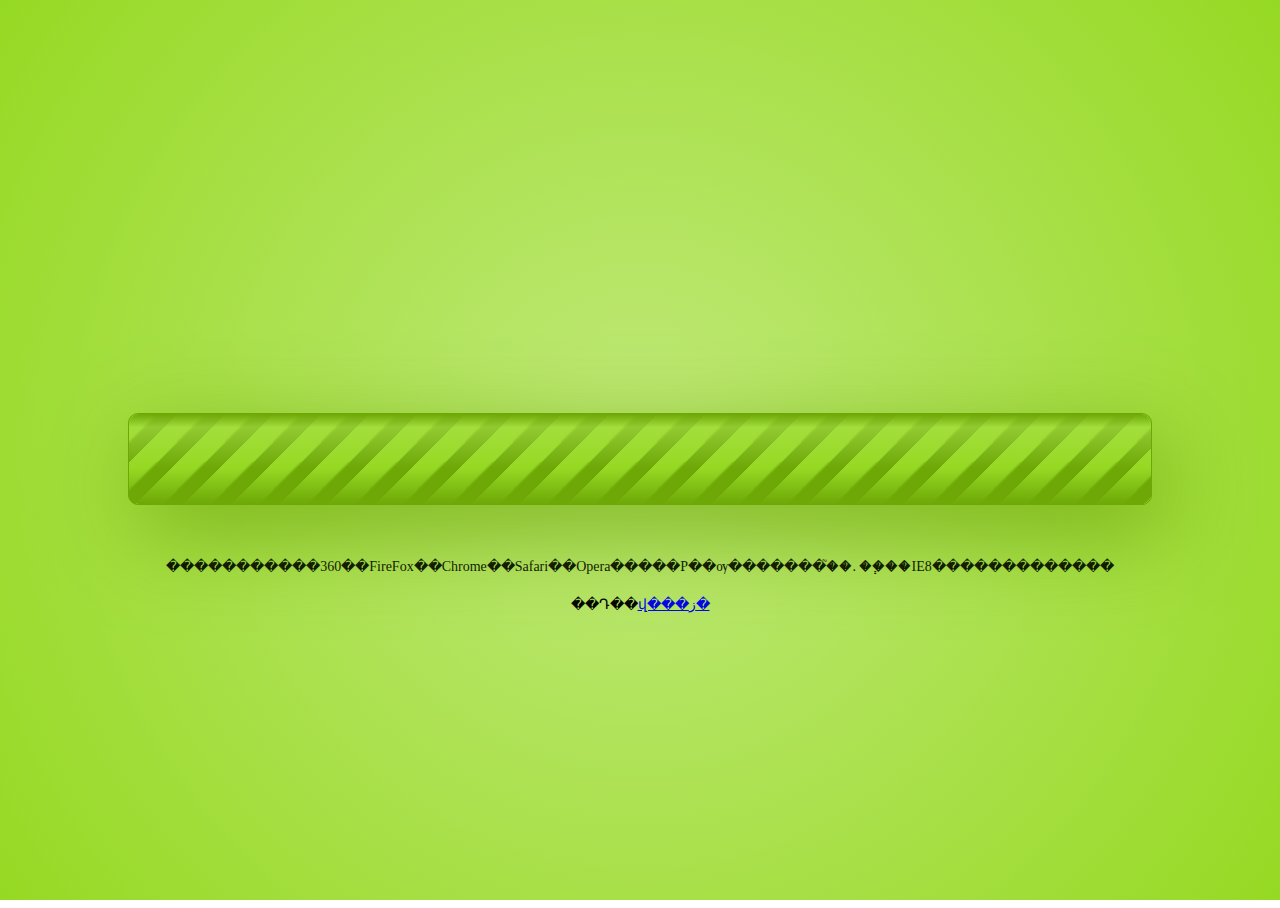
<file: jiaoben3237绿色条纹进度条/jiaoben3237/index.html>
<!DOCTYPE html>
<html class=''>
<head>
    <title>��ɫ����css3���������� - վ���ز�</title>
    <style class="cp-pen-styles">
        .warning {
  position: relative;
  background-color: #6DA807;
  border: 1px solid #6DA807;
  border-radius: 10px;
  box-shadow: 1vw 3vh 10vh rgba(109, 168, 7, 0.8);
  background-size: 3em 3em;
  background-image: linear-gradient(-45deg, transparent 0em, transparent 0.8em, #96D923 0.9em, #96D923 2.1em, transparent 2.1em, transparent 2.9em, #96D923 3.1em);
  -webkit-animation: warning-animation 750ms infinite linear;
  -moz-animation: warning-animation 750ms infinite linear;
  animation: warning-animation 750ms infinite linear;
}
@-webkit-keyframes warning-animation {
  0% {
    background-position: 0 0;
  }
  100% {
    background-position: 3em 0;
  }
}
@-moz-keyframes warning-animation {
  0% {
    background-position: 0 0;
  }
  100% {
    background-position: 3em 0;
  }
}
@keyframes warning-animation {
  0% {
    background-position: 0 0;
  }
  100% {
    background-position: 3em 0;
  }
}
.warning:before {
  content: '';
  position: absolute;
  top: 0;
  left: 0;
  right: 0;
  bottom: 0;
  height: 100%;
  border-radius: 10px;
  background-image: linear-gradient(to bottom, #6DA807, rgba(171, 226, 77, 0.6) 15%, transparent 60%, #6DA807);
}

body, html {
  position: absolute;
  top: 0;
  left: 0;
  bottom: 0;
  right: 0;
  height: 100%;
}

body {
  background-repeat: no-repeat;
  background-position: center;
  background-image: radial-gradient(circle, #c0e979, #96d923);
}

.container {
  width: 80vw;
  margin: 45vh auto 0;
}
.container .warning {
  height: 10vh;
}
</style>
</head>
<body>
    <div class="container">
        <div class="warning">
        </div>
    </div>

<div style="text-align:center;margin:50px 0; font:normal 14px/24px 'MicroSoft YaHei';">
<p>�����������360��FireFox��Chrome��Safari��Opera�����Ρ��ѹ�������֮��. ��֧��IE8�������������</p>
<p>��Դ��<a href="http://sc.chinaz.com/" target="_blank">վ���ز�</a></p>
</div>
</body>
</html>
</file>
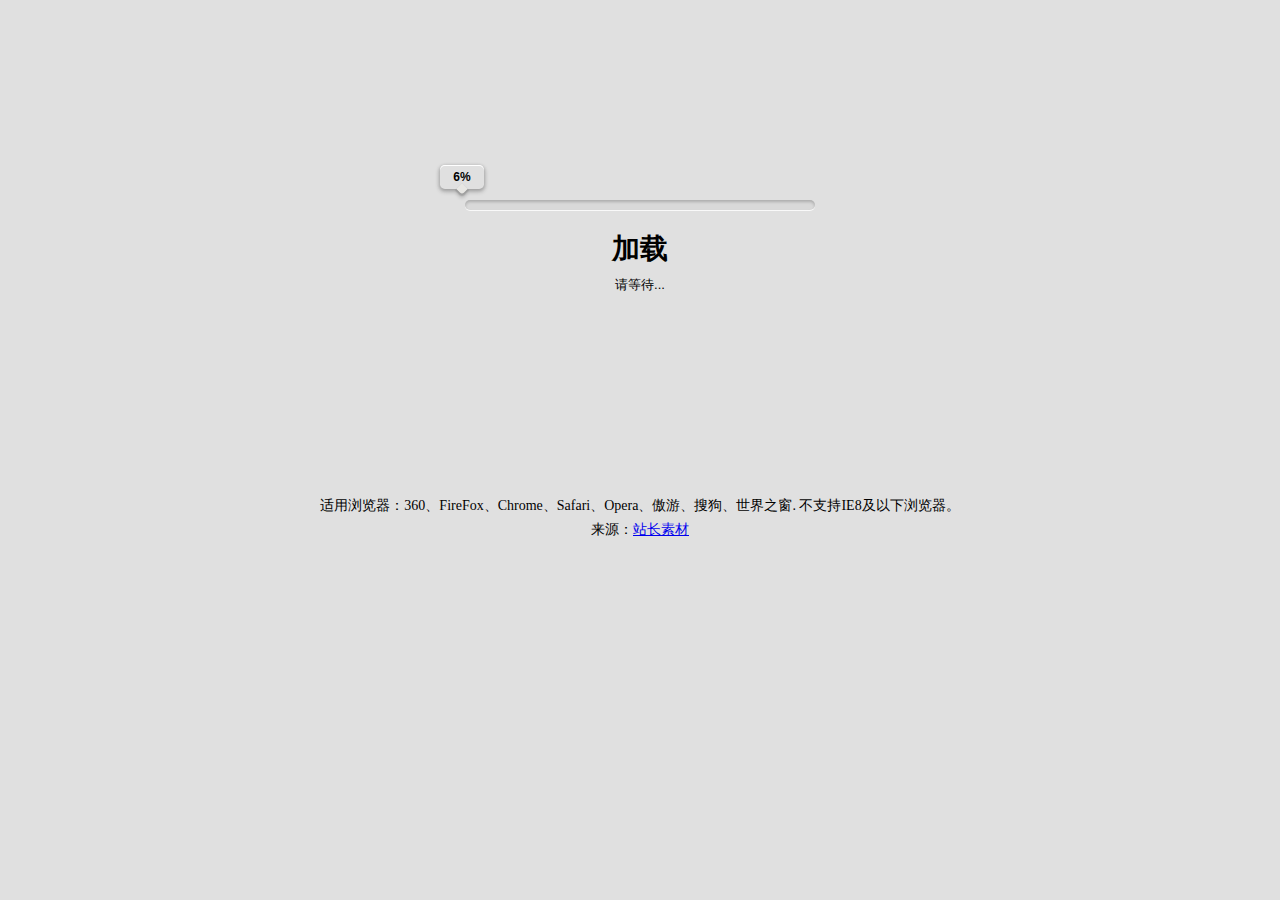
<file: jiaoben4708带上标进度条/jiaoben4708/index.html>
﻿<!DOCTYPE html PUBLIC "-//W3C//DTD XHTML 1.0 Transitional//EN" "http://www.w3.org/TR/xhtml1/DTD/xhtml1-transitional.dtd">
<html xmlns="http://www.w3.org/1999/xhtml">
<head>
<meta http-equiv="Content-Type" content="text/html; charset=utf-8" />
<title>jquery css3进度条加载特效 - 站长素材</title>

<script type="text/javascript" src="js/jquery.min.js"></script>

<link rel="stylesheet" type="text/css" href="css.css" />

</head>

<body>

<div class="wrapper">
	<div class="load-bar">   
		<div class="load-bar-inner" data-loading="0"> <span id="counter"></span> </div> 
	</div>  
	<h1>加载</h1>  
	<p>请等待... </p>
</div>

<script type="text/javascript">
$(function(){

  var interval = setInterval(increment,100);
  var current = 0;

  function increment(){
    current++;
    $('#counter').html(current+'%'); 
    if(current == 100) { current = 0; }
  }

  $('.load-bar').mouseover(function(){
            clearInterval(interval);
  }).mouseout(function(){
      interval = setInterval(increment,100);
         });

});
</script>

<div style="text-align:center;margin:50px 0; font:normal 14px/24px 'MicroSoft YaHei';">
<p>适用浏览器：360、FireFox、Chrome、Safari、Opera、傲游、搜狗、世界之窗. 不支持IE8及以下浏览器。</p>
<p>来源：<a href="http://sc.chinaz.com/" target="_blank">站长素材</a></p>
</div>
</body>
</html>
</file>
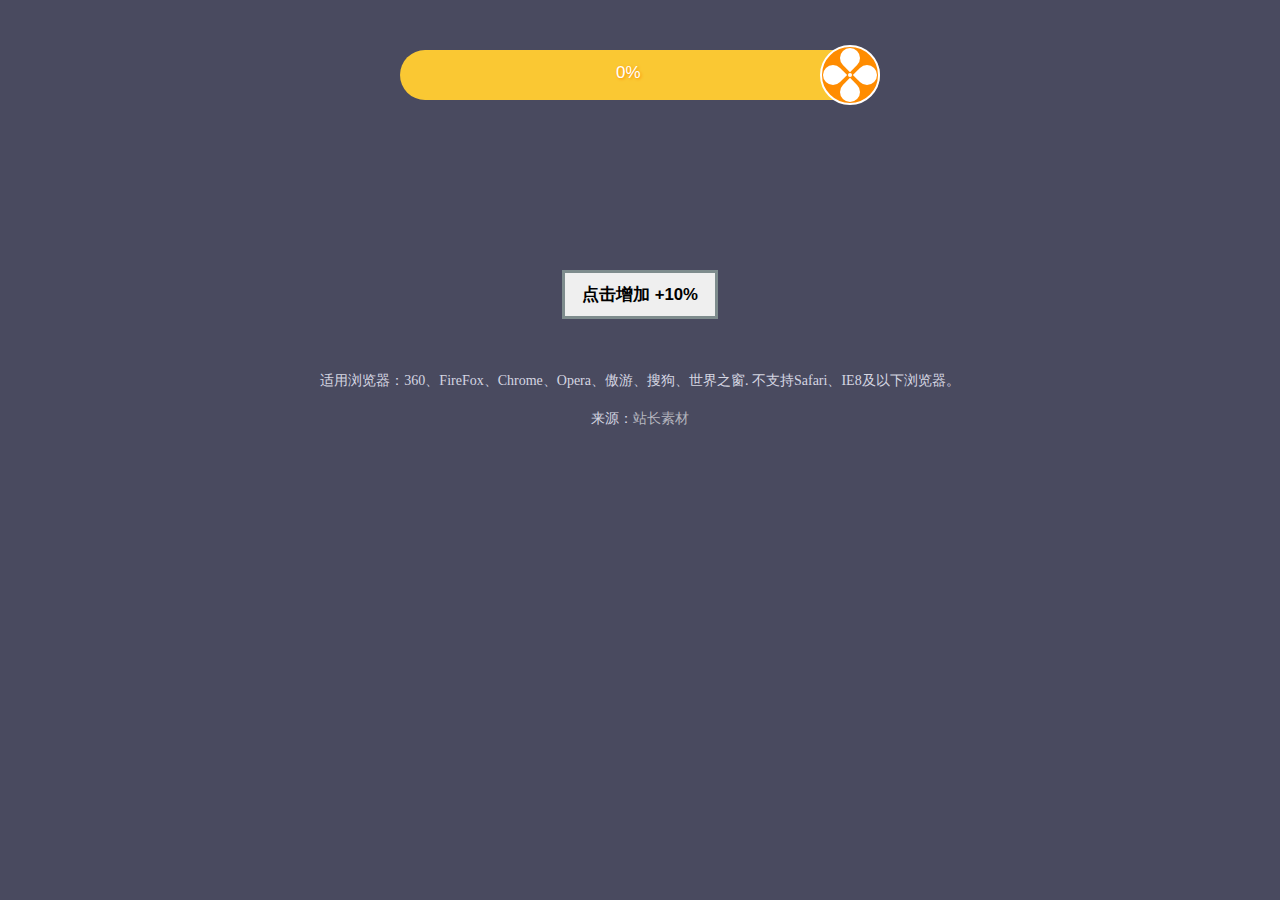
<file: jiaoben4980风车动画进度条/jiaoben4980/index.html>
<!DOCTYPE html>
<html lang="zh">
<head>
<meta charset="UTF-8">
<meta http-equiv="X-UA-Compatible" content="IE=edge,chrome=1"> 
<meta name="viewport" content="width=device-width, initial-scale=1.0">
<title>吹风机样式Loading进度条 - 站长素材</title>
<link rel="stylesheet" type="text/css" href="css/normalize.css" />
<link rel="stylesheet" type="text/css" href="css/zzsc-demo.css">
<link rel="stylesheet" href="css/style.css">
</head>
<body>
<div id="loadingContainer">
	<div class="loadingbar">
		<div class="marker_container">
			<div class="marker"></div>
			<div class="marker"></div>
			<div class="marker"></div>
			<div class="marker"></div>
		</div>
		<div class="filler_wrapper">
			<div class="filler">
				<span class="value">0%</span>
			</div>
		</div>
	</div>
</div>
<button id="plus_ten" >点击增加 +10% </button>

<script src="js/jquery-1.11.0.min.js" type="text/javascript"></script>
<script type="text/javascript" src="js/blower-loading.js"></script>
<script type="text/javascript">
	var blower = null;
	$(document).ready(function () {
		blower = new LoadingBlower("#loadingContainer");
		$("#plus_ten").on("click", function () {
			blower.addProgress(10);
			console.log('btn clicked');
		});
	});
</script>

<div style="text-align:center;margin:50px 0; font:normal 14px/24px 'MicroSoft YaHei';">
<p>适用浏览器：360、FireFox、Chrome、Opera、傲游、搜狗、世界之窗. 不支持Safari、IE8及以下浏览器。</p>
<p>来源：<a href="http://sc.chinaz.com/" target="_blank">站长素材</a></p>
</div>
</body>
</html>
</file>
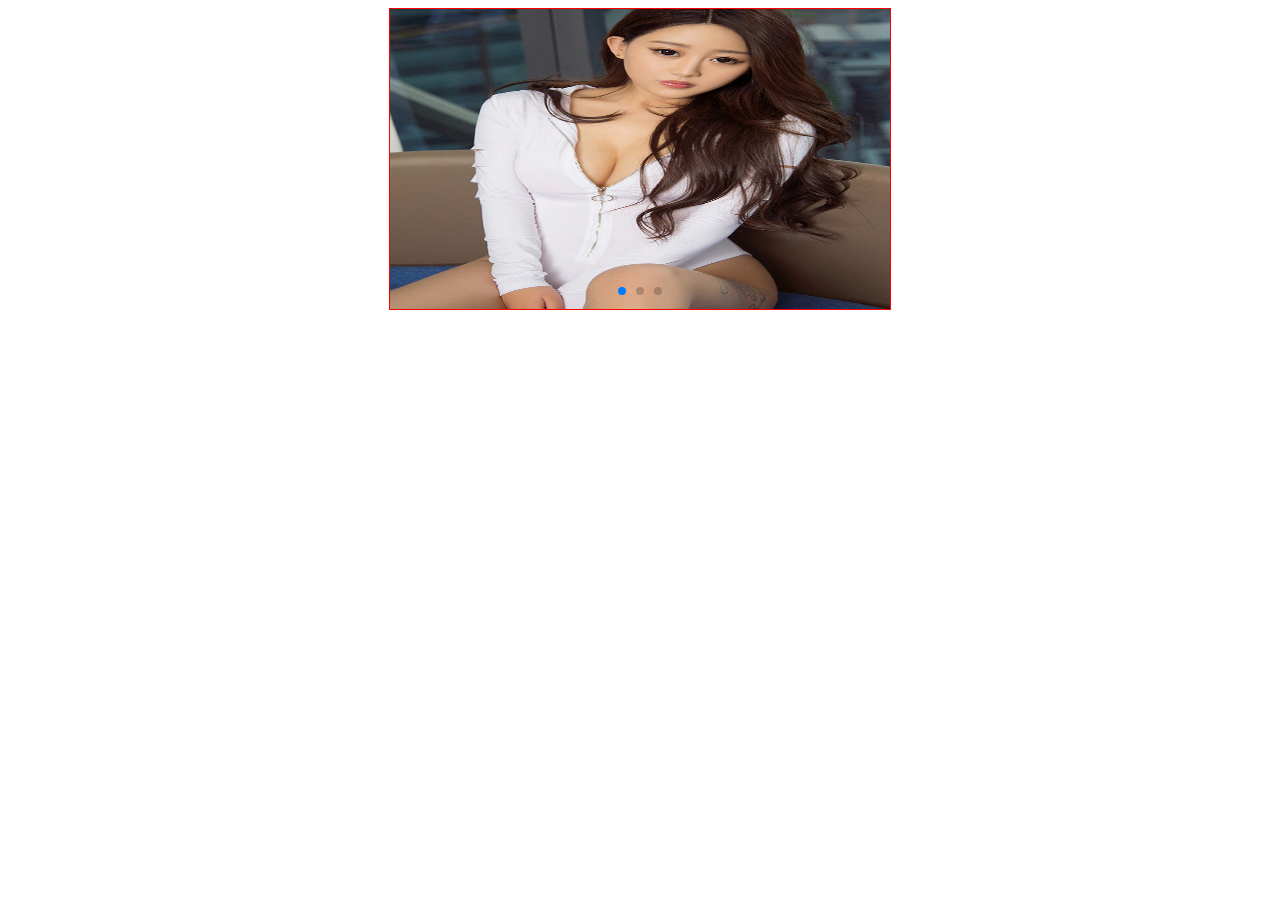
<file: 简单swiper轮播/简单轮播swipe.html>
<!DOCTYPE html>
<html lang="en">
<head>
    <meta charset="UTF-8">
    <meta name="viewport" content="width=device-width, initial-scale=1.0">
    <meta http-equiv="X-UA-Compatible" content="ie=edge">
    <title>Document</title>
    <link rel="stylesheet" href="css/swiper.min.css">
    <style>
        .slideImg{
            width:500px;
            height:300px;
            
            float:left;
        }
        .slideImg img{
            width:100%;
            height:100%;
        }
        .slide-content{
            width:500%;
            height:300px;
            overflow: hidden;
        }
        .slide{
            width:500px;
            height:300px;
            border:1px solid red;
        }
    </style>
</head>
<body>
      
		<!--遮罩层-->	
		<div class="slide swiper-container">
               
                <div class="slide-content swiper-wrapper">
                    
                        <div class="slideImg fl swiper-slide">
                            <img src="img/t01fba4c0b99478dd87.jpg" />
                        </div>
                        <div class="slideImg fl swiper-slide">
                            <img src="img/t01eed71b16615b3f51.jpg"/>
                        </div>
                        <div class="slideImg fl swiper-slide">
                            <img src="img/t01fba4c0b99478dd87.jpg"/>
                        </div>
                    
                </div>
                <div class="swiper-pagination">
                        
                </div>
               
            </div>   
 
</body>
<script src="js/swiper.min.js"></script>
<script>
    	var mySwiper = new Swiper(".swiper-container",{
				//是否循环滚动
				loop:true,
				//自动滚动时间
				autoplay: 2000,
				//指定分页组件,选择器
				pagination : ".swiper-pagination",
				//点击分页,是否切换图片
				paginationClickable: true
			})
</script>
</html>
</file>
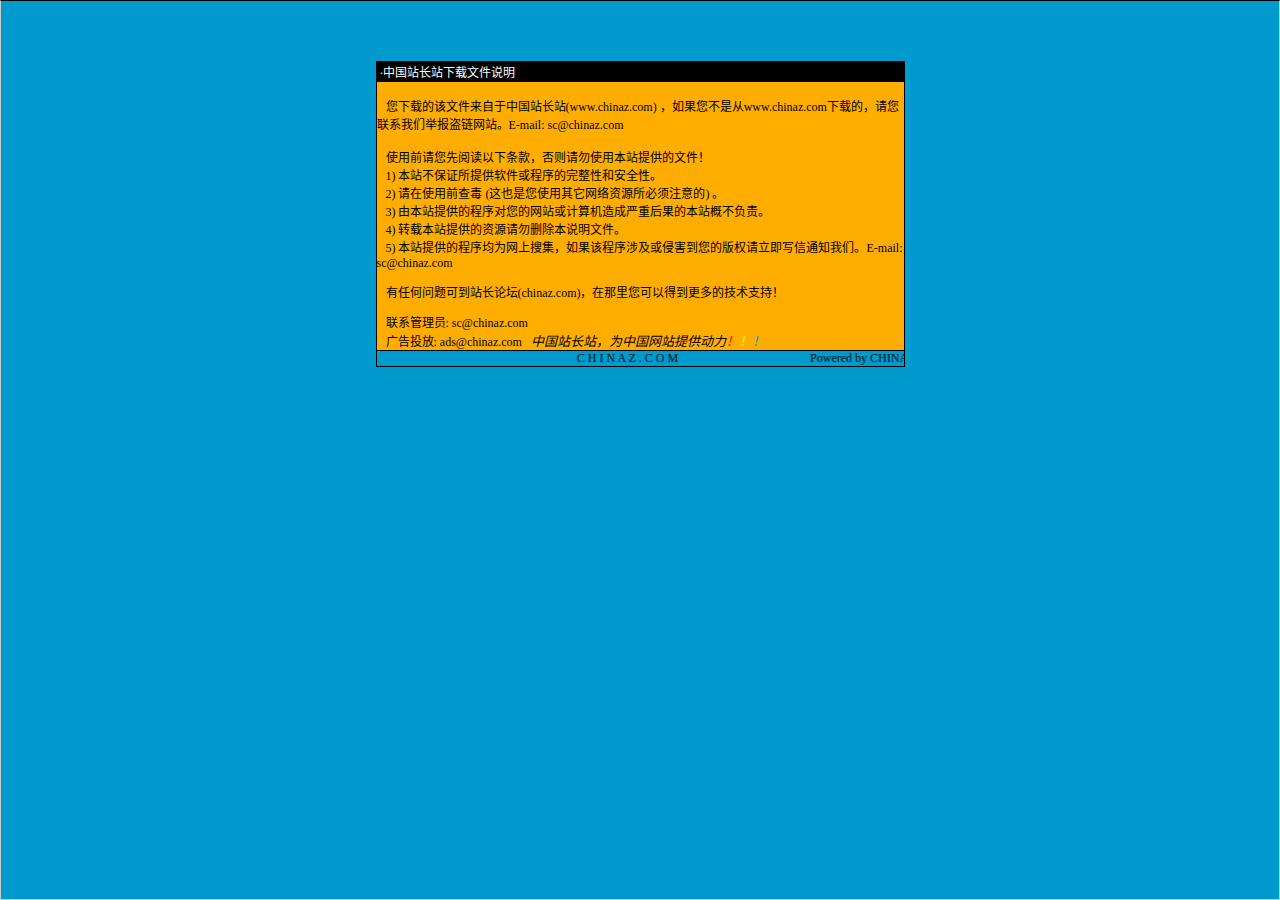
<file: jiaoben2562旋转导航/jiaoben2562/说明.htm>
<html>

<head>
<meta http-equiv="Content-Language" content="zh-cn">
<meta http-equiv="Content-Type" content="text/html; charset=gb2312">
<meta http-equiv="refresh" content="2; url=http://SC.CHINAZ.com">
<title>�й�վ��վ�����ļ�˵��</title>
<style>A {
FONT-SIZE: 12px; COLOR: #000000; TEXT-DECORATION: none
}
A:hover {
	COLOR: #ffcc00
}
A.blue {
	COLOR: darkblue
}
body, p, td {
	FONT-SIZE: 12px
}</style>
</head>

<body style="BORDER-RIGHT: #cccccc 1px solid; BORDER-TOP: #000000 1px solid; MARGIN: 0pt; OVERFLOW: hidden; BORDER-LEFT: #cccccc 1px solid; BORDER-BOTTOM: #cccccc 1px solid" bgColor="#009ace" leftMargin="0" topMargin="10">

<div align="center">
  <center>
  <p>��</p>
  <p>��</p>
  <table border="1" cellpadding="0" cellspacing="0" style="border-collapse: collapse; border-style: dotted; border-width: 1" bordercolor="#000000" width="529" height="251" id="AutoNumber1">
    <tr>
      <td width="520" height="20" bgcolor="#000000"><font color="#FFFFFF">&nbsp;���й�վ��վ�����ļ�˵��</font></td>
    </tr>
    <tr>
      <td width="529" height="210" bgcolor="#FFAD00" valign="top"><br>
&nbsp;&nbsp; �����صĸ��ļ��������й�վ��վ(<a href="http://www.chinaz.com">www.chinaz.com</a>) ����������Ǵ�<a href="http://www.chinaz.com">www.chinaz.com</a>���صģ�������ϵ���Ǿٱ�������վ��E-mail: sc&#064;chinaz.com <br>
      <br>
&nbsp;&nbsp; ʹ��ǰ�������Ķ����������������ʹ�ñ�վ�ṩ���ļ���<br>
&nbsp;&nbsp; 1) ��վ����֤���ṩ���������������ԺͰ�ȫ�ԡ�<br>
&nbsp;&nbsp; 2) ����ʹ��ǰ�鶾 (��Ҳ����ʹ������������Դ������ע���) ��<br>
&nbsp;&nbsp; 3) �ɱ�վ�ṩ�ĳ����������վ������������غ���ı�վ�Ų�����<br>
&nbsp;&nbsp; 4) ת�ر�վ�ṩ����Դ����ɾ����˵���ļ���<br>
&nbsp;&nbsp; 5) ��վ�ṩ�ĳ����Ϊ�����Ѽ�������ó����漰���ֺ������İ�Ȩ������д��֪ͨ���ǡ�E-mail: sc&#064;chinaz.com

<p>&nbsp;&nbsp; <a href="http://bbs.chinaz.com/">���κ�����ɵ�վ����̳(chinaz.com)�������������Եõ�����ļ���֧�֣�</a></p>
      <p>&nbsp;&nbsp; ��ϵ����Ա: <a href="mailto:sc&#064;chinaz.com">sc&#064;chinaz.com</a><br>
&nbsp;&nbsp; ���Ͷ��: <a href="mailto:ads&#064;chinaz.com">ads&#064;chinaz.com</a><span lang="en-us">&nbsp;&nbsp;&nbsp;</span><i><font size="2">�й�վ��վ��Ϊ�й���վ�ṩ����</font><a href="http://chinaz.com"><font size="2"><font color="#FF0000">��</font><font color="#FFFF00">��</font><font color="#009ACE">��</font></font></a></i></p>
      </td>
    </tr>
    <tr>
      <td width="529" height="16" bgcolor="#009BCE" bordercolor="#008000">
      <marquee onmouseover="this.stop()" onmouseout="this.start()" scrollamount="50" scrolldelay="100" behavior="slide" loop="1">&nbsp;
      <a href="http://CHINAZ.com">C H I N A Z . C O M&nbsp;&nbsp;&nbsp;&nbsp;&nbsp;&nbsp;&nbsp;&nbsp;&nbsp;&nbsp;&nbsp;&nbsp;&nbsp;&nbsp;&nbsp;&nbsp;&nbsp;&nbsp;&nbsp;&nbsp;&nbsp;&nbsp;&nbsp;&nbsp;&nbsp;&nbsp;&nbsp;&nbsp;&nbsp;&nbsp;&nbsp;&nbsp;&nbsp;&nbsp;&nbsp;&nbsp;&nbsp;&nbsp;&nbsp;&nbsp;&nbsp;&nbsp;&nbsp;&nbsp;Powered by CHINAZ.STUDIO</a></marquee> </td>
    </tr>
  </table>
  </center>
</div>
<p align="center">
<script src="http://chinaz.com/downad.asp"></script>
</p>

</body>

</html>
</file>
<file: jiaoben4708带上标进度条/jiaoben4708/css.css>
* {
        box-sizing: border-box;
}
html {
        height: 100%;
}
body { background-color: #E0E0E0; font-family: "HelveticaNeue-Light", "Helvetica Neue Light", "Helvetica Neue", Helvetica, Arial, "Lucida Grande", sans-serif; text-align: center; }
h1, p {
        padding:0; margin:0;
}
.wrapper {
        width: 350px;
        margin: 200px auto;
}
.wrapper p a {color:#757575; text-decoration:none;}
.wrapper .load-bar { width: 100%; height: 10px; border-radius: 30px; background-color: #D9D9D9; position: relative; box-shadow: 0 1px 0 rgba(255, 255, 255, 0.8),  inset 0 2px 3px rgba(0, 0, 0, 0.2); }
.wrapper .load-bar:hover .load-bar-inner, .wrapper .load-bar:hover #counter {
        animation-play-state: paused;
        -moz-animation-play-state: paused;
        -o-animation-play-state: paused;
        -webkit-animation-play-state: paused;
}
.wrapper .load-bar-inner { height: 99%; width: 0%; border-radius: inherit; position: relative; background-color: #0096F5; animation: loader 10s linear infinite; -moz-animation: loader 10s linear infinite; -webkit-animation: loader 10s linear infinite; -o-animation: loader 10s linear infinite; }
.wrapper #counter {
        position: absolute;

        padding: 5px 10px;
        border-radius: 0.4em;
        box-shadow: inset 0 1px 0 rgba(255, 255, 255, 1),  0 2px 4px 1px rgba(0, 0, 0, 0.2),  0 1px 3px 1px rgba(0, 0, 0, 0.1);
        left: -25px;
        top: -35px;
        font-size: 12px;
        font-weight: bold;
        width: 44px;
        animation: counter 10s linear infinite;
        -moz-animation: counter 10s linear infinite;
        -webkit-animation: counter 10s linear infinite;
        -o-animation: counter 10s linear infinite;
}
.wrapper #counter:after { content: ""; position: absolute; width: 8px; height: 8px; background-color: #E7E6E3; transform: rotate(45deg); -moz-transform: rotate(45deg); -webkit-transform: rotate(45deg); -o-transform: rotate(45deg); left: 50%; margin-left: -4px; bottom: -4px; box-shadow: 3px 3px 4px rgba(0, 0, 0, 0.2),  1px 1px 1px 1px rgba(0, 0, 0, 0.1); border-radius: 0 0 3px 0; }
.wrapper h1 {
        font-size: 28px;
        padding: 20px 0 8px 0;
}
.wrapper p {
        font-size: 13px;
}
 @keyframes loader {
 from {
width: 0%;
}
to {
        width: 100%;
}
}
 @-moz-keyframes loader {
 from {
width: 0%;
}
to {
        width: 100%;
}
}
 @-webkit-keyframes loader {
 from {
width: 0%;
}
to {
        width: 100%;
}
}
 @-o-keyframes loader {
 from {
width: 0%;
}
to {
        width: 100%;
}
}

 @keyframes counter {
 from {
left: -25px;
}
to {
        left: 323px;
}
}
 @-moz-keyframes counter {
 from {
left: -25px;
}
to {
        left: 323px;
}
}
 @-webkit-keyframes counter {
 from {
left: -25px;
}
to {
        left: 323px;
}
}
 @-o-keyframes counter {
 from {
left: -25px;
}
to {
        left: 323px;
}
}
@keyframes loader {
 from {
width: 0%;
}
to {
        width: 100%;
}
}
.load-bar-inner {
        height: 99%;
        width: 0%;
        border-radius: inherit;
        position: relative;
        background: #c2d7ac;

        animation: loader 10s linear infinite;
}
</file>
<file: jiaoben4980风车动画进度条/jiaoben4980/css/style.css>
#loadingContainer {
  box-sizing: border-box;
  width: 500px;
  height: 200px;
  display: block;
  margin: 20px auto;
  /*border: solid 2px #D5D6E2;*/
}
#loadingContainer * {
  box-sizing: border-box;
}
#loadingContainer .loadingbar {
  position: relative;
  width: calc(100% - 20px);
  height: 50px;
  background-color: #fac833;
  border-radius: 999999px;
  margin: 50px 10px;
  padding: 4px 37px 4px 4px;
}
#loadingContainer .loadingbar .filler_wrapper {
  border-radius: 999999px;
  width: 100%;
  height: 100%;
  overflow: hidden;
}
#loadingContainer .loadingbar .filler_wrapper .filler {
  transition: ease-out width 0.9s;
  -webkit-transition: ease-out width 0.9s;
  background-color: darkorange;
  text-align: center;
  width: 0;
  height: 100%;
}
#loadingContainer .loadingbar .filler_wrapper .filler .value {
  color: white;
  text-shadow: 1px 1px 3px darkorange;
  font-size: 17px;
  position: absolute;
  top: 25%;
  left: 45%;
}
#loadingContainer .loadingbar .leaf {
  transition: linear all 2.5s;
  -webkit-transition: linear all 2.5s;
  width: 20px;
  height: 25px;
  background: url("https://y01.imgup.net/leafe61e.png") no-repeat;
  background-size: contain;
  position: absolute;
  right: 5%;
  top: 5px;
  z-index: 5;
}
#loadingContainer .loadingbar .marker_container {
  height: 60px;
  width: 60px;
  border-radius: 50%;
  border: solid 2px white;
  position: absolute;
  background-color: darkorange;
  right: 0;
  top: -5px;
  transition: all 2s ease-out;
  z-index: 10;
}
#loadingContainer .loadingbar .marker_container:before {
  content: " ";
  display: inline-block;
  position: relative;
  width: 60px;
  height: 10px;
}
#loadingContainer .loadingbar .marker_container:after {
  content: " ";
  width: 4px;
  height: 4px;
  border-radius: 100px;
  background-color: white;
  display: inline-block;
  position: absolute;
  left: calc(50% - 2px);
  top: calc(50% - 2px);
}
#loadingContainer .loadingbar .marker_container .marker {
  position: absolute;
  width: 20px;
  height: 20px;
  border-radius: 100% 100% 100% 0;
  background-color: white;
}
#loadingContainer .loadingbar .marker_container .marker:nth-child(1) {
  left: 18px;
  top: 1px;
  -moz-transform: rotate(-45deg);
  -ms-transform: rotate(-45deg);
  -webkit-transform: rotate(-45deg);
  transform: rotate(-45deg);
}
#loadingContainer .loadingbar .marker_container .marker:nth-child(2) {
  left: 1px;
  top: 18px;
  -moz-transform: rotate(-135deg);
  -ms-transform: rotate(-135deg);
  -webkit-transform: rotate(-135deg);
  transform: rotate(-135deg);
}
#loadingContainer .loadingbar .marker_container .marker:nth-child(3) {
  left: 18px;
  bottom: 1px;
  -moz-transform: rotate(-225deg);
  -ms-transform: rotate(-225deg);
  -webkit-transform: rotate(-225deg);
  transform: rotate(-225deg);
}
#loadingContainer .loadingbar .marker_container .marker:nth-child(4) {
  right: 1px;
  top: 18px;
  -moz-transform: rotate(-315deg);
  -ms-transform: rotate(-315deg);
  -webkit-transform: rotate(-315deg);
  transform: rotate(-315deg);
}

@keyframes wowrotate {
  from {
    transform: rotate(360deg);
  }
  to {
    transform: rotate(0deg);
  }
}
@keyframes wind {
  0% {
    top: 2px;
  }
  50% {
    top: 12px;
  }
  100% {
    top: 30px;
    right: 100%;
  }
}
@keyframes wind-up {
  0% {
    top: 1px;
  }
  60% {
    top: 20px;
  }
  100% {
    top: 7px;
    right: 100%;
  }
}
.rotateIt {
  animation: wowrotate 3s infinite ease-in-out;
}

/**[Demo]* */
#plus_ten {
  margin: auto;
  display: block;
}

/*body {
  background: orange;
}*/
</file>
<file: jiaoben4980风车动画进度条/jiaoben4980/css/zzsc-demo.css>
body, html { font-size: 100%; 	padding: 0; margin: 0;}

/* Reset */
*,
*:after,
*:before {
	-webkit-box-sizing: border-box;
	-moz-box-sizing: border-box;
	box-sizing: border-box;
}

/* Clearfix hack by Nicolas Gallagher: http://nicolasgallagher.com/micro-clearfix-hack/ */
.clearfix:before,
.clearfix:after {
	content: " ";
	display: table;
}

.clearfix:after {
	clear: both;
}

body{
	background: #494A5F;
	color: #D5D6E2;
	font-weight: 500;
	font-size: 1.05em;
	font-family: "Microsoft YaHei","Segoe UI", "Lucida Grande", Helvetica, Arial,sans-serif;
}
a{ color: rgba(255, 255, 255, 0.6);outline: none;text-decoration: none;-webkit-transition: 0.2s;transition: 0.2s;}
a:hover,a:focus{color:#74777b;text-decoration: none;}
.zzsc-container{
	margin: 0 auto;
}

.bgcolor-1 { background: #f0efee; }
.bgcolor-2 { background: #f9f9f9; }
.bgcolor-3 { background: #e8e8e8; }/*light grey*/
.bgcolor-4 { background: #2f3238; color: #fff; }/*Dark grey*/
.bgcolor-5 { background: #df6659; color: #521e18; }/*pink1*/
.bgcolor-6 { background: #2fa8ec; }/*sky blue*/
.bgcolor-7 { background: #d0d6d6; }/*White tea*/
.bgcolor-8 { background: #3d4444; color: #fff; }/*Dark grey2*/
.bgcolor-9 { background: #ef3f52; color: #fff;}/*pink2*/
.bgcolor-10{ background: #64448f; color: #fff;}/*Violet*/
.bgcolor-11{ background: #3755ad; color: #fff;}/*dark blue*/
.bgcolor-12{ background: #3498DB; color: #fff;}/*light blue*/
.bgcolor-20{ background: #494A5F;color: #D5D6E2;}
/* Header */
.zzsc-header{
	padding: 1em 190px 1em;
	letter-spacing: -1px;
	text-align: center;
	background: #66677c;
}
.zzsc-header h1 {
	color: #D5D6E2;
	font-weight: 600;
	font-size: 2em;
	line-height: 1;
	margin-bottom: 0;
}
.zzsc-header h1 span {
	display: block;
	font-size: 60%;
	font-weight: 400;
	padding: 0.8em 0 0.5em 0;
	color: #c3c8cd;
}
/*nav*/
.zzsc-demo a{color: #fff;text-decoration: none;}
.zzsc-demo{width: 100%;padding-bottom: 1.2em;}
.zzsc-demo a,button{display: inline-block;margin: 0.5em;padding: 0.6em 1em;border: 3px solid #fff;font-weight: 700;}
.zzsc-demo a:hover{opacity: 0.6;}
.zzsc-demo a.current{background:#1d7db1;color: #fff; }
button{border:3px solid #7e8c8d;}
</file>
